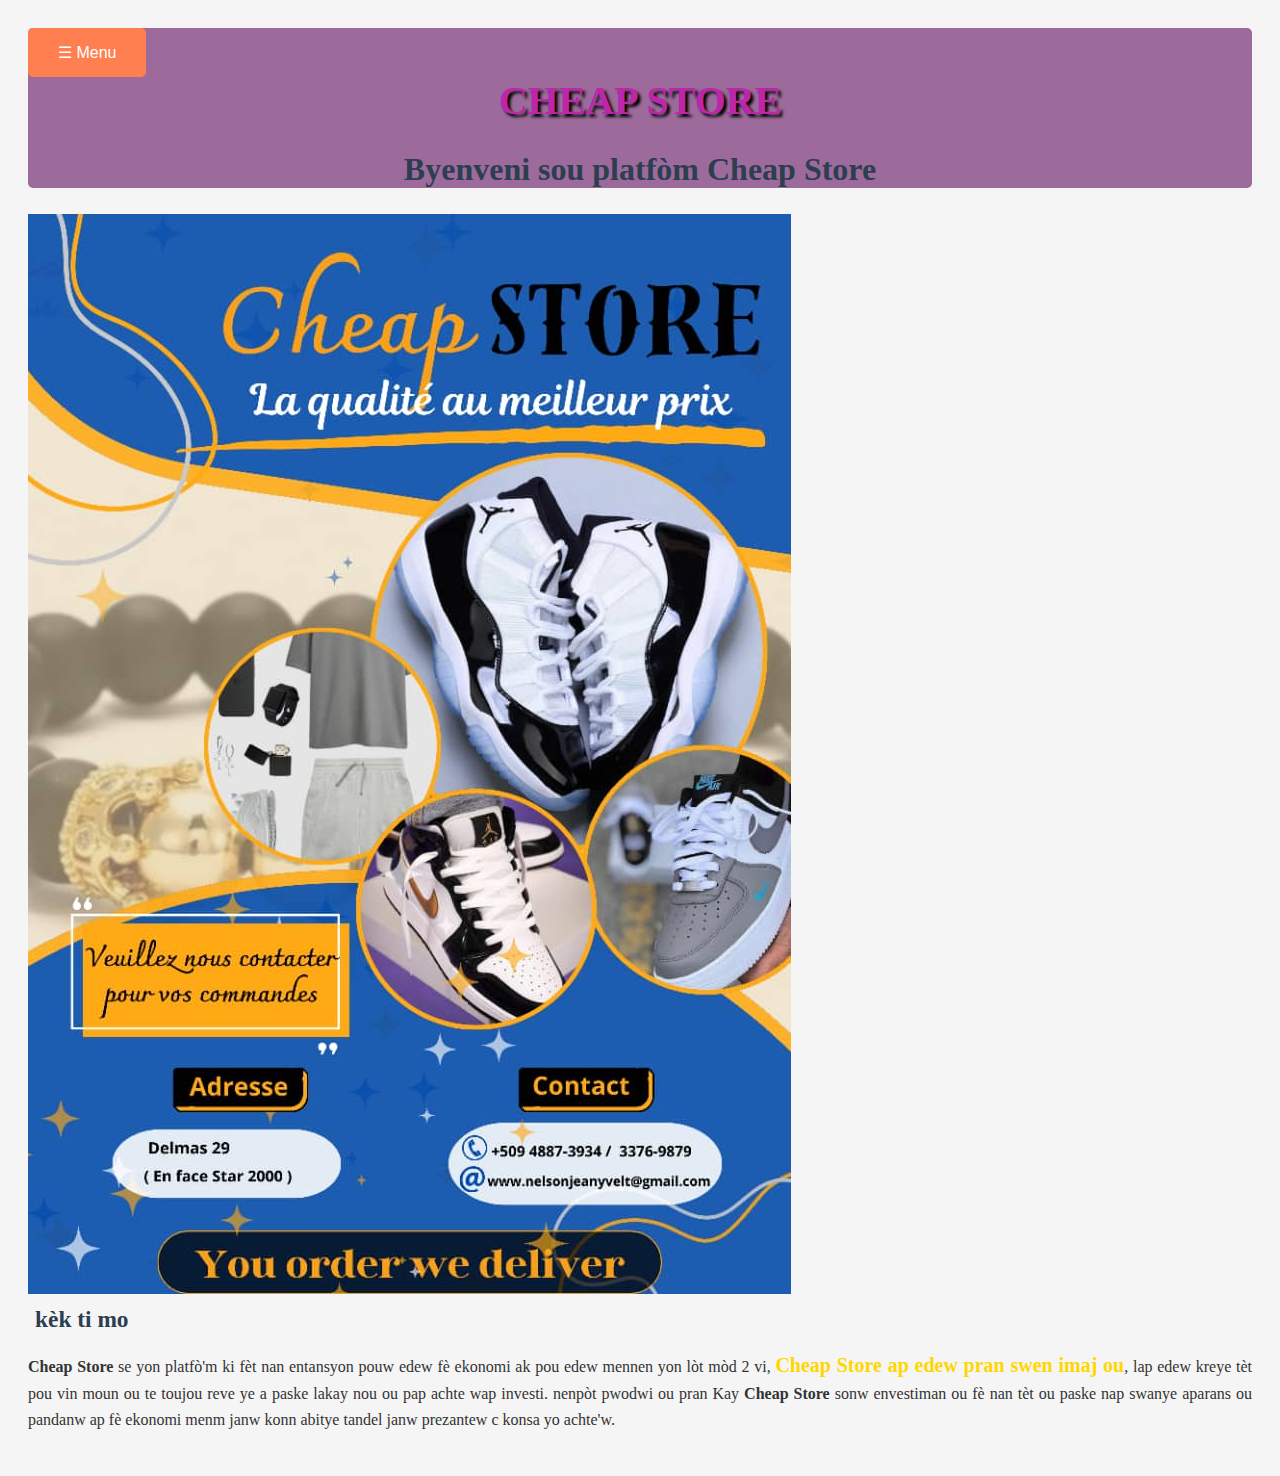
<file: index.html>
<!DOCTYPE html>
<html lang="en">
<head>
  <meta charset="UTF-8">
  <meta http-equiv="X-UA-Compatible" content="IE=Edge">
  <meta name="viewport" content="width=device-width, initial-scale=1">
  <title>Cheap Store</title>
  <link rel="shortcut icon" href="Cheaplogo.png">
  
  <!-- HTML -->
  

  <!-- Custom Styles -->
  <link rel="stylesheet" href="style.css">
</head>

<body>
  <!--kòd ki fè meni an : header>nav>ul>li>a*4-->

  <header>
    <div class="anndan_meni">
      <button class="bouton_meni" id="meniCS">☰  Menu</button>
      <nav class="nav_meni" id="navMeni">
      <ul>
        <li><a href="index.html">Akèy</a></li>
        <li><a href="meni.html">Meni</a></li>
        <li><a href="about.html">Sèvis</a></li>
        <li><a href="kontak.html">Kontak</a></li>
      </ul>
    </nav>
    </div>
    <h1 class="flex">Cheap Store</h1>
    <h2 class="akey">Byenveni sou platfòm Cheap Store</h2>
  </header>

  <section>
    <img src="cheapstore_afich.jpeg" alt="Afich cheapstore509">
    <h3> kèk ti mo </h3>
  <div>
    <p class="kektimo"><strong>Cheap Store</strong> se yon platfò'm ki fèt nan entansyon pouw edew fè ekonomi ak pou edew mennen yon lòt mòd 2 vi, <span class="misyon">Cheap Store ap edew pran swen imaj ou</span>, lap edew kreye tèt pou vin moun ou te toujou reve ye a paske lakay nou ou pap achte wap investi. nenpòt pwodwi ou pran Kay <strong>Cheap Store</strong> sonw envestiman ou fè nan tèt ou paske nap swanye aparans ou pandanw ap fè ekonomi menm janw konn abitye tandel janw prezantew c konsa yo achte'w.</p>
  </div>
  <!-- Project -->
</section>
  
  
  <footer>
    <script>
      document.getElementById('meniCS').addEventListener('click', function() {
        var menu = document.getElementById('navMeni');
        menu.classList.toggle('show');
      });
    </script>
    <script>
      alert("Byenveni sou platfòm Cheap Store")
    </script>
  </footer>
</body>
</html>
</file>
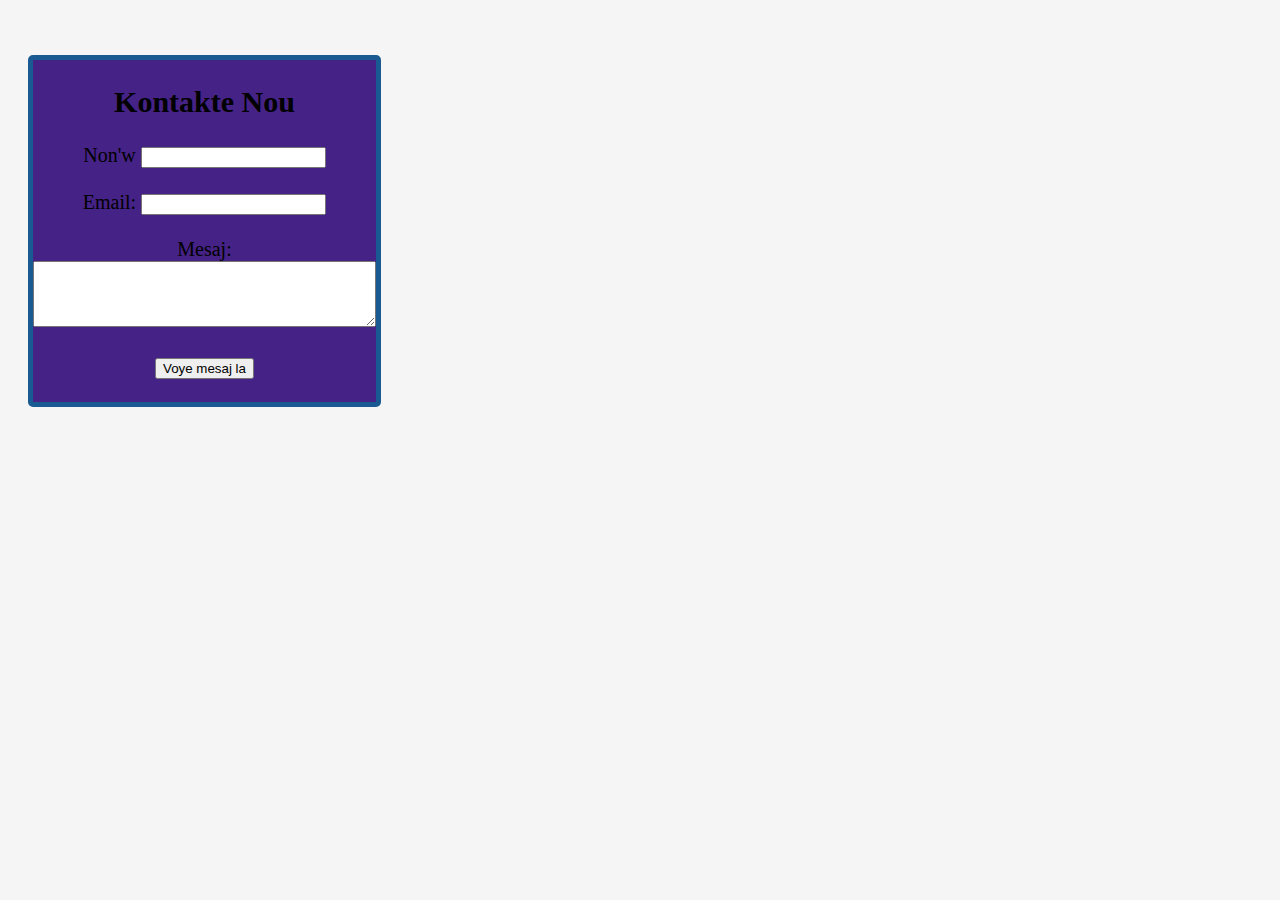
<file: kontak.html>
<!DOCTYPE html>
<html lang="en">
<head>
    <meta charset="UTF-8">
    <meta name="viewport" content="width=device-width, initial-scale=1.0">
    <title>kontakte Nou</title>
    <link rel="shortcut icon" href="cheapstore_logo.png">
    <link rel="stylesheet" href="style.css">
</head>
<body>
    <header>
        <h1></h1>
    </header>
    <footer>
        <form id="kontak" action="mailto:cheapstore509@gmail.com" method="post" enctype="text/plain">
            <h2>Kontakte Nou</h2>
            <label for="non">Non'w</label>
            <input type="text" id="non" name="non" required><br><br>

            <label for="email">Email:</label>
            <input type="email" id="email" name="email" required><br><br>

            <label for="mesaj">Mesaj:</label><br>
            <textarea name="mesaj" id="mesaj" rows="4" cols="40"></textarea><br><br>

            <input type="submit" name="senn" id="senn" value="Voye mesaj la"><br><br>

        </form>
    </footer>
</body>
</html>
</file>
<file: style.css>
body {
    font-size: 15pt;
    background: #F5F5F5;
    padding: 20px;
}

header {
  position: relative;
  top: 0;
  left: 0%;
  width: 100%;
  background-color: #925C91E6;
  color: white;
  padding: 0;
  z-index: 1000;
  border-radius: 5px;
}



.anndan_meni{
  position: relative;
}
.bouton_meni{
  background-color: #FF7F50; /* Orange */
      color: white;
      border: none;
      padding: 15px 30px;
      text-align: center;
      font-size: 16px;
      cursor: pointer;
      border-radius: 5px;
}

.nav_meni{
  display: none;
  position: absolute;
  top: 50px;
  left: 0;
  background-color: #444;
  width: 200px;
  border-radius: 5px;
}

.flex{
  margin: 0;
  font-size: 30pt;
  color: #BD26AA;
  text-transform: uppercase;
  text-align: center;
  text-shadow: 3px 3px 3px black;
}

.akey{
  color: #2C3E50; /* Bleu marine */
  font-size: 32px;
  font-weight: bold;
  text-align: center;
}


.nav_meni ul {
    list-style: none;
    padding: 0;
    margin: 0;
}


.nav_meni ul li {
    border-bottom: 1.5px solid #555;
}

.nav_meni ul li a {
    display: block;
    color: white;
    padding: 10px;
    text-decoration: none;
}

.nav_meni ul li a:hover {
    background-color: #FF4500;
}

.show {
    display: block;
}

h3{
  display: flex;
  width: 120px;
  color: #2C3E50;
  border: 2;
  background: ;
  border-radius: 5px;
  margin: 7px;
}

.kektimo{
  color: #333333; /* Gris foncé */
  font-size: 16px;
  line-height: 1.6;
  text-align: justify;
}

.misyon{
  color: #FFD700; /* Doré */
  font-weight: bold;
  font-size: 20px;
}

#kontak{
  display: inline-block;
  background-color: #320b7ae6;
  border-radius: 5px;
  text-align: center;
  font-weight: lighter;
  border: 5px solid rgb(24, 90, 145);
}
</file>
